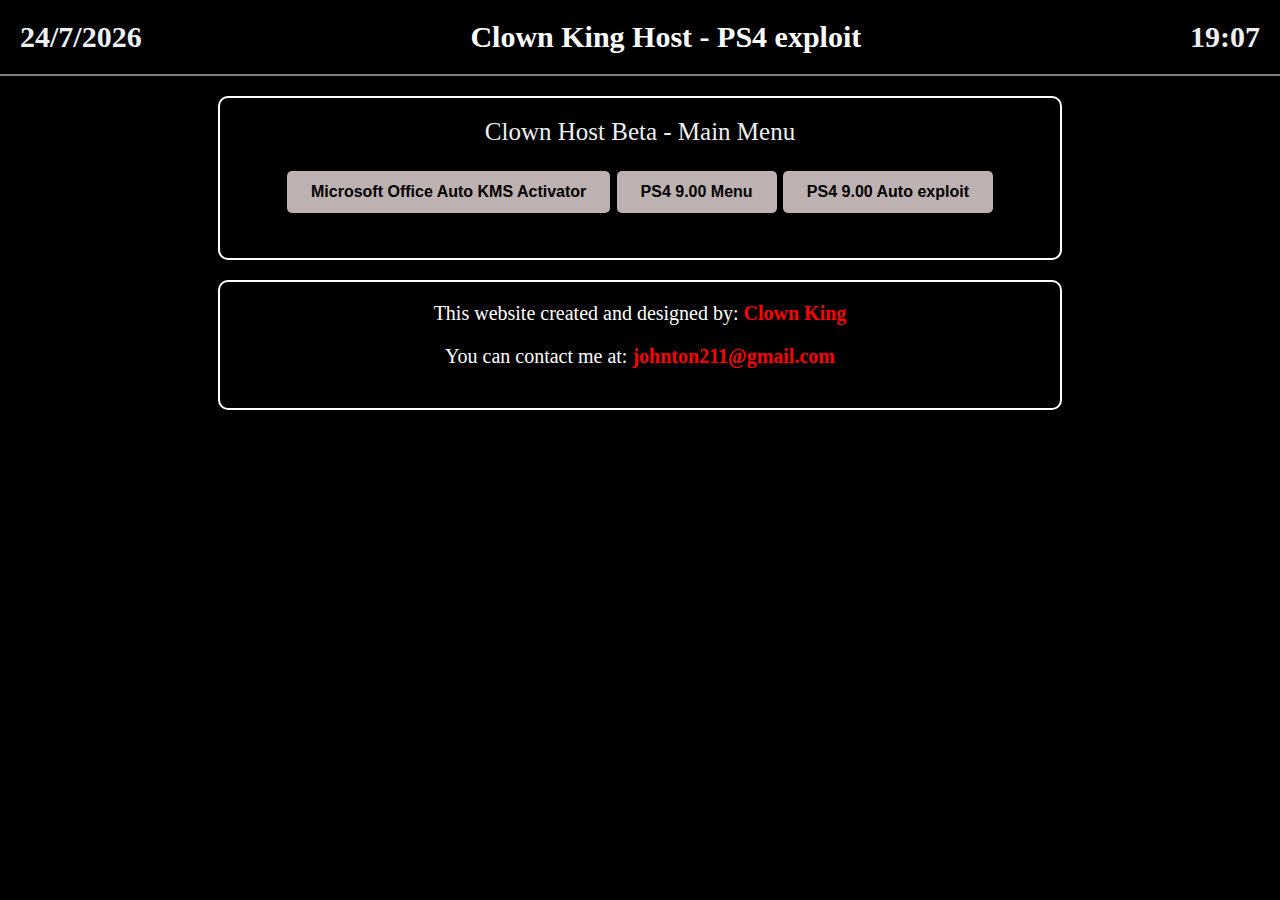
<file: index.html>
<!DOCTYPE html>
<html>
<head>
    <meta charset="UTF-8">
    <meta name="viewport" content="width=device-width, initial-scale=1.0">
    <title>Clown King Host - BETA</title>
       <!-- Favicon -->
    <link rel="icon" href="" type="image/x-icon">
    <link rel="shortcut icon" href="" type="image/x-icon">
    <!-- End Favicon -->
    <style>
        body {
            font-family: 'Sans-Serif', Tahoma, Geneva, Verdana, sans-serif;
            margin: 0;
            padding: 0;
            background-color: #000;
            color: #ecf0f1;
            transition: background-color 0.5s, color 0.5s;
	    font-family: 'sans-serif';
	    font-size: 20px;
        }
                main {
            max-width: 800px;
            margin: 20px auto;
            padding: 20px;
	    border: 2px solid white;
            box-shadow: 0 0 10px rgba(0, 0, 0, 0.5);
            border-radius: 10px;
            transition: background-color 0.5s;
	    font-size: 25px;
        }

        section {
            margin-bottom: 20px;
	    text-align: center;
        }

        footer {
	    color: #fff;
	    border: 2px solid white;
            text-align: center;
            padding: 1em;
            bottom: 0;
      	    margin: auto;
            max-width: 800px;
      	    border-radius: 10px;
      	    background-color: #000000;
        }
        .submit-button {
            font-size: 16px; /* Ukuran font tombol submit */
            font-weight: bold;
            background-color: #bdb1b1; /* Warna tombol submit */
            color: #000;
            padding: 12px 24px;
            border: none;
            border-radius: 5px;
            cursor: pointer;
            transition: background-color 0.3s ease; /* Efek hover */

        }

        .submit-button:hover {
            background-color: #ffffff; /* Warna tombol saat dihover */
            color: #000;
        }
        h2 {
            color: #ffffff;
        }

        a {
            color: #e74c3c;
        }
	.title {
	font-size: 30px; 
	color: #fff;
	align-items: center;
	justify-content: center;
 	display: flex;
	font-weight: bold;
	}
	.element-dengan-garis {
            border-bottom: 2px solid grey; /* Garis tepi 2 piksel dengan warna biru */
            padding: 20px; /* Ruang dalam elemen */
            margin: auto; /* Ruang luar elemen */
	    text-align: center;
	    max-width: 1285px;
        }
        #clock {
            font-size: 30px;

	    float: right;
	    font-weight: bold;
	}
        #currentDate {
	    font-size: 30px;
	    float: left;
	    font-weight: bold;

        }
    </style>
</head>
<body>
<div class="element-dengan-garis">
<span id="clock"></span>
<span id="currentDate"></span>
<span class="title" style="text-align:center;">Clown King Host - PS4 exploit</span>

</div>
<!-- script jam -->
<script>
    function updateClock() {
        var now = new Date();
        var hours = now.getHours();
        var minutes = now.getMinutes();
        var seconds = now.getSeconds();

        hours = (hours < 10) ? "0" + hours : hours;
        minutes = (minutes < 10) ? "0" + minutes : minutes;
        seconds = (seconds < 10) ? "0" + seconds : seconds;

        var timeString = hours + ":" + minutes;

        document.getElementById("clock").innerText = timeString;

        setTimeout(updateClock, 1000); // Update every second
    }

    // Call the function to set the initial time
    updateClock();
</script>
        <script>
        function displayCurrentDate() {
            var currentDateElement = document.getElementById('currentDate');

            var currentDate = new Date();
            var day = currentDate.getDate();
            var month = currentDate.getMonth() + 1; // Months are zero-based
            var year = currentDate.getFullYear();

            var formattedDate = day + '/' + month + '/' + year;

            currentDateElement.textContent = '' + formattedDate;
        }

        // Panggil fungsi untuk menampilkan tanggal saat halaman dimuat
        window.onload = displayCurrentDate;
    </script>
<main>
    <section>
        Clown Host Beta - Main Menu
<p style="text-align:center;">
        <a href="/office.html"><button class="submit-button">Microsoft Office Auto KMS Activator</button></a>
        <a href="/jailbreak"><button class="submit-button">PS4 9.00 Menu</button></a>
        <a href="/jb"><button class="submit-button">PS4 9.00 Auto exploit</button></a>
</p>
    </section>
</main>
<footer>
This website created and designed by:<b style="color:red;"> Clown King</b>
<p>You can contact me at: <b style="color:red;">johnton211@gmail.com</b></p>
</footer>
<b><div id="clock"></div></b>
</body>
</html>
</file>
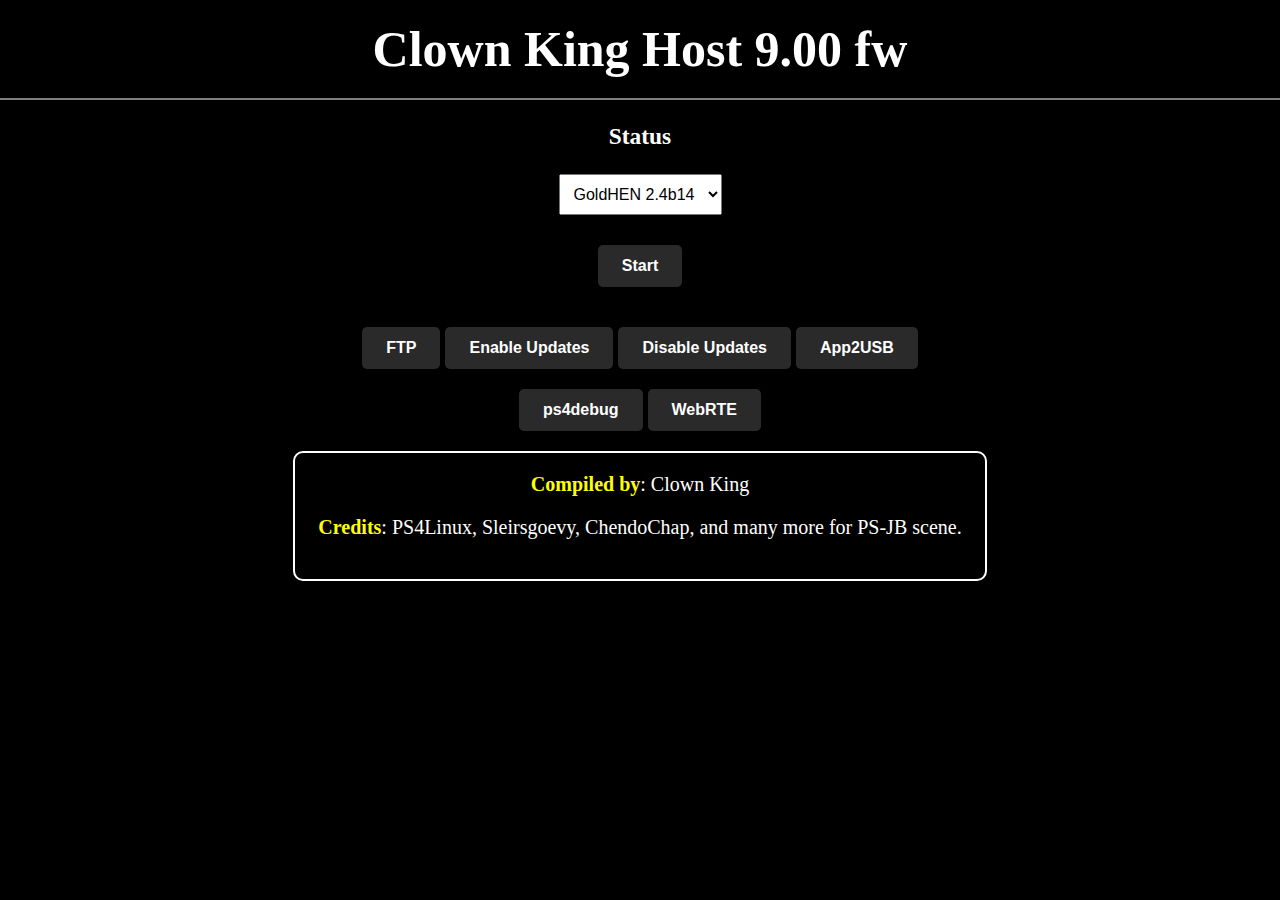
<file: jailbreak/index.html>
<!DOCTYPE html>
<html manifest="cache.manifest">
<head>
    <meta charset="UTF-8">
    <meta name="viewport" content="width=device-width, initial-scale=1.0">
    <style>
        body {
            background-color: #000;
            color: #fff;
            background-size: cover;
            align-items: center;
            justify-content: center;
            height: 100vh;
            margin: 0;
            font-family: 'sans-serif';
	    font-size: 20px;
        }

        .dropdown-container {
            display: flex;
            flex-direction: column;
            align-items: center;
        }

        select {
            font-size: 16px; /* Ukuran font dropdown */
            padding: 10px;
            margin-bottom: 10px;
        }
        footer {
	    color: #fff;
            text-align: center;
            padding: 1em;
            bottom: 0;
	    border: 2px solid white;
      	    margin: 20px auto;
            max-width: 650px;
      	    border-radius: 10px;

        }
        .submit-button {
            font-size: 16px; /* Ukuran font tombol submit */
            font-weight: bold;
            background-color: #2a2a2a; /* Warna tombol submit */
            color: #fff;
            padding: 12px 24px;
            border: none;
            border-radius: 5px;
            cursor: pointer;
            transition: background-color 0.3s ease; /* Efek hover */
            text-decoration: none;
        }

        .submit-button:hover {
            background-color: #fff; /* Warna tombol saat dihover */
	    color: #2a2a2a;
        }
	.title {
	font-size: 50px; 
	color: #fff;
	align-items: center;
	justify-content: center;
 	display: flex;
	font-weight: bold;
	}
        .element-dengan-garis {
            border-bottom: 2px solid grey; /* Garis tepi 2 piksel dengan warna biru */
            padding: 20px; /* Ruang dalam elemen */
            margin: auto; /* Ruang luar elemen */
	    text-align: center;
	    max-width: 1285px;
        }
        #clock {
	    font-size: 2em;
            color: #fffb00;
            float: right;
	    font-weight: bold;
	}
      .hover-container {
      margin-top: 20px;
      }
    </style>
    <title>Clown Host | PS4 9.00 Exploit</title>
</head>
<body>
<script>
window.applicationCache.ondownloading = function()
{
alert("Caching started! Press OK and check progress on the bottom of the page.")
};
window.applicationCache.onprogress = function(a)
{
document.getElementById("hover-text").innerHTML="<h3>Caching "+(Math.round(100*(a.loaded/a.total)))+"% Completed</h3>";
};
window.applicationCache.oncached = window.applicationCache.onupdateready = function()
{
alert("Page cached successfully. Press OK.")
document.getElementById("progresscon").style.display="none";
};
</script>
<div class="element-dengan-garis">
<span class="title" style="text-align:center;">Clown King Host 9.00 fw</span>
</div>
   <h3><center><p id="hover-text">Status</p></center></h3>
    <div class="dropdown-container">
        <select id="selectOptions">
            <option value="jb.html#p0=payloads/mira-900.js&p1=payloads/goldhen-2.4b14.js">GoldHEN 2.4b14</option>
            <option value="jb.html#p0=payloads/mira-900.js&p1=payloads/goldhen-2.3.js">GoldHEN 2.3</option>
            <option value="jb.html#p0=payloads/mira-900.js&p1=payloads/goldhen-2.2.4-900.js">GoldHEN 2.2</option>
        </select>
        <p><button class="submit-button" id="submitButton" onmouseover="changeTextAndStatus('Start exploit and GoldHEN')" onmouseout="resetText()">Start</button></p></div>
        <p style="text-align:center;">
	<a href="jb.html#p0=payloads/mira-900.js&p1=payloads/ftp.js"><button class="submit-button" onmouseover="changeTextAndStatus('Enable FTP server for PS4')" onmouseout="resetText()">FTP</button></a>
        <a href="jb.html#p0=payloads/mira-900.js&p1=payloads/enable-updates-900.js"><button class="submit-button" onmouseover="changeTextAndStatus('Remove dummy files in PS4 update folder')" onmouseout="resetText()">Enable Updates</button></a>
        <a href="jb.html#p0=payloads/mira-900.js&p1=payloads/disable-updates-900.js"><button class="submit-button" onmouseover="changeTextAndStatus('Create dummy files in PS4 update folder')" onmouseout="resetText()">Disable Updates</button></a>
        <a href="jb.html#p0=payloads/mira-900.js&p1=payloads/app-2-usb-900.js"><button class="submit-button" onmouseover="changeTextAndStatus('Copy PS4 installed games to USB Drive')" onmouseout="resetText()">App2USB</button></a>
	</p>
	<p style="text-align:center;"><a href="jb.html#p0=payloads/mira-900.js&p1=payloads/ps4debug.js"><button class="submit-button" onmouseover="changeTextAndStatus('ps4debug for 9.00 fw')" onmouseout="resetText()">ps4debug</button></a>
	<a href="jb.html#p0=payloads/mira-900.js&p1=payloads/WebRTE.js"><button class="submit-button" onmouseover="changeTextAndStatus('WebRTE for 9.00 fw')" onmouseout="resetText()">WebRTE</button></a>
	</p>
    <script>
        document.addEventListener("DOMContentLoaded", function () {
            var submitButton = document.getElementById('submitButton');
            var selectOptions = document.getElementById('selectOptions');

            submitButton.addEventListener('click', function () {
                var selectedOption = selectOptions.options[selectOptions.selectedIndex];
                if (selectedOption) {
                    var targetUrl = selectedOption.value;
                    if (targetUrl) {
                        window.location.href = targetUrl;
                    }
                }
            });
        });
    </script>
<!-- script jam -->
<script>
    function updateClock() {
        var now = new Date();
        var hours = now.getHours();
        var minutes = now.getMinutes();
        var seconds = now.getSeconds();

        hours = (hours < 10) ? "0" + hours : hours;
        minutes = (minutes < 10) ? "0" + minutes : minutes;
        seconds = (seconds < 10) ? "0" + seconds : seconds;

        var timeString = hours + ":" + minutes;

        document.getElementById("clock").innerText = timeString;

        setTimeout(updateClock, 1000); // Update every second
    }

    // Call the function to set the initial time
    updateClock();
</script>
<script>
  function changeTextAndStatus(newText) {
      var hoverText = document.getElementById('hover-text');
      hoverText.innerHTML = newText;
    }

    function resetText() {
      var hoverText = document.getElementById('hover-text');
      hoverText.innerHTML = "Status";
    }
</script>
<footer>
  <b style="color: yellow;">Compiled by</b>: Clown King
  <p><b style="color: yellow;">Credits</b>: PS4Linux, Sleirsgoevy, ChendoChap, and many more for PS-JB scene.</p>
  </footer>
</body>
</html>
</file>
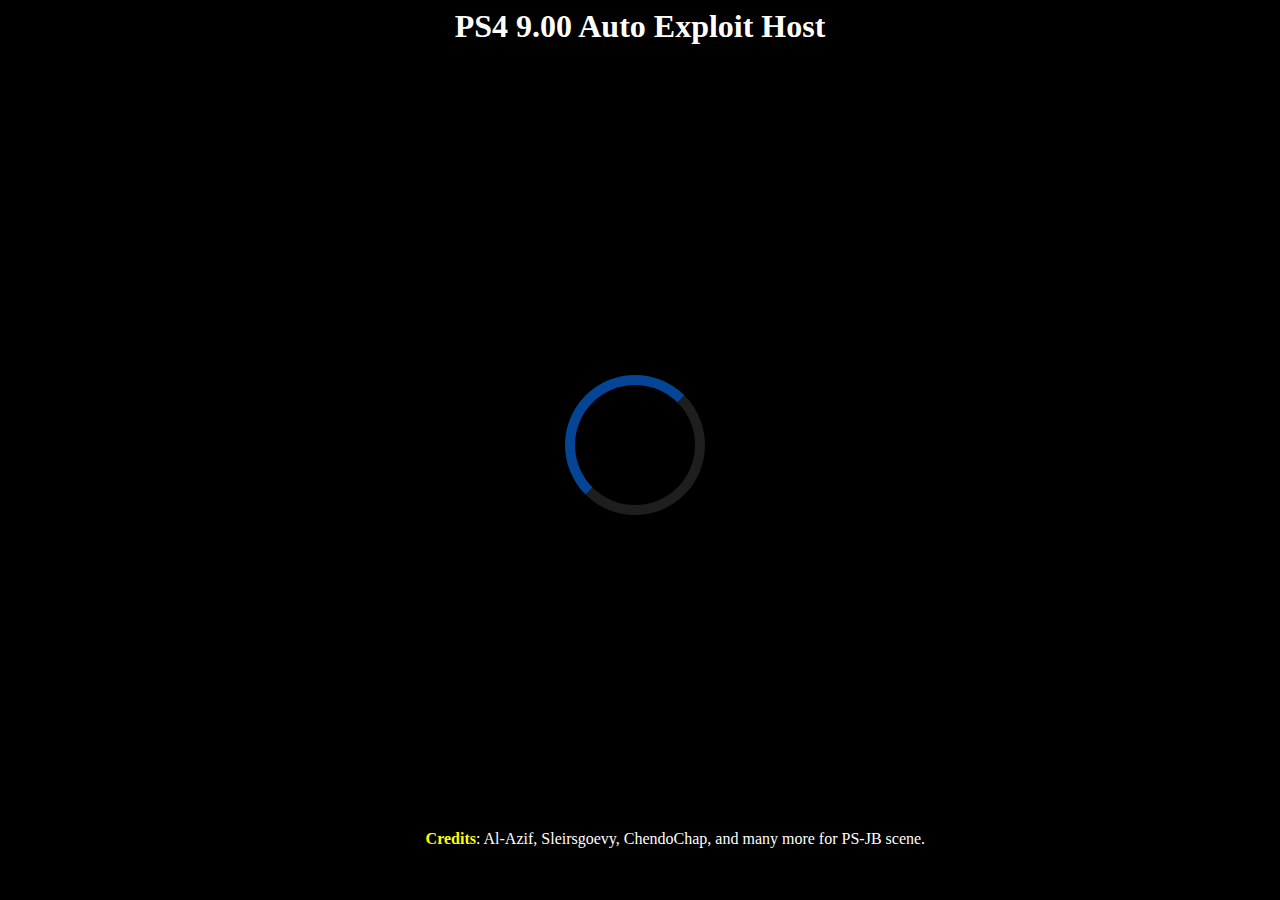
<file: jb/index.html>
<html manifest="cache.manifest">
<head>
<title>GoldHEN (9.00)</title>
<meta name="viewport" content="width=device-width, initial-scale=1">
<style>
  body {
    background-color: #000;
    background-size: cover;
  }

  .loader {
    position: absolute;
    left: 50%;
    top: 50%;
    margin: -75px 0 0 -75px;
    border: 10px solid #1f1e1e;
    border-radius: 50%;
    border-top: 10px solid #044595;
    border-left: 10px solid #044595;
    width: 120px;
    height: 120px;
    animation: spin 5s linear infinite;
  }
        footer {
            position: absolute;
            left: 32%;
	        color: #fff;
            padding: 1em;
            bottom: 0;
      	    margin: 20px auto;
            max-width: 600px;
      	    border-radius: 10px;
        }
  @keyframes spin {
    0% {
      transform: rotate(0deg);
    }

    100% {
      transform: rotate(360deg);
    }
  }

  .info {
    overflow: hidden;
    position: fixed;
    position: absolute;
    top: 25%;
    left: 50%;

    font-size: 32px;
    font-family: sans-serif;
    color: #b8b8b8;

    transform: translate(-50%, -50%);
  }
</style>
<script>
window.applicationCache.ondownloading = function()
{
alert("Caching started! Press OK and check progress on the bottom of the page.")
};
window.applicationCache.onprogress = function(a)
{
document.getElementById("progresscon").style.display="block";
document.getElementById("progressbarpc").innerHTML="<h3>Caching Status: "+(Math.round(100*(a.loaded/a.total)))+"% Completed</h3>";
document.getElementById("progressbar").style.width=(Math.round(100*(a.loaded/a.total)))+"%";
};
window.applicationCache.oncached = window.applicationCache.onupdateready = function()
{
alert("Page cached successfully. Press OK.")
document.getElementById("progresscon").style.display="none";
};
</script>
<script>
  function allset() {
    document.getElementById("loader").style.display = "none";
    document.getElementById("allset").style.display = "block";
  }

  function awaitpl() {
    document.getElementById("loader").style.display = "none";
    document.getElementById("awaiting").style.display = "block";
  }
</script>
<script src="int64.js"></script>
<script src="rop.js"></script>
<script src="kexploit.js"></script>
<script src="webkit.js"></script>
</head>
<body>
<h1 style="color:white; text-align:center;">PS4 9.00 Auto Exploit Host</h1>
<div id="loader" class="loader"></div>
<div id="awaiting" class="info" style="display:none;">Please wait, triggering exploit...</div>
<div id="allset" class="info" style="display:none;">You're all set!</div>
<script>
  var xhr = new XMLHttpRequest();
  xhr.open('GET', "payload.bin", true);
  xhr.responseType = 'arraybuffer';
  xhr.onreadystatechange = function () {
    if (xhr.readyState === 4 && xhr.status === 200) {
      // Skip padding for 9.00 Loader
      var tmp = new Uint8Array(xhr.response.byteLength);
      tmp.set(new Uint8Array(xhr.response), 0);

      payloadShellcode = new Uint32Array(tmp);
      setTimeout(poc, 1500);
    }
  };
  xhr.onerror = function () {
    alert('Issue Retreiving Payload!');
  };
  xhr.send();
</script>
<footer>
  <p><b style="color: yellow;">Credits</b>: Al-Azif, Sleirsgoevy, ChendoChap, and many more for PS-JB scene.</p>
  </footer>
</body>
</html>
</file>
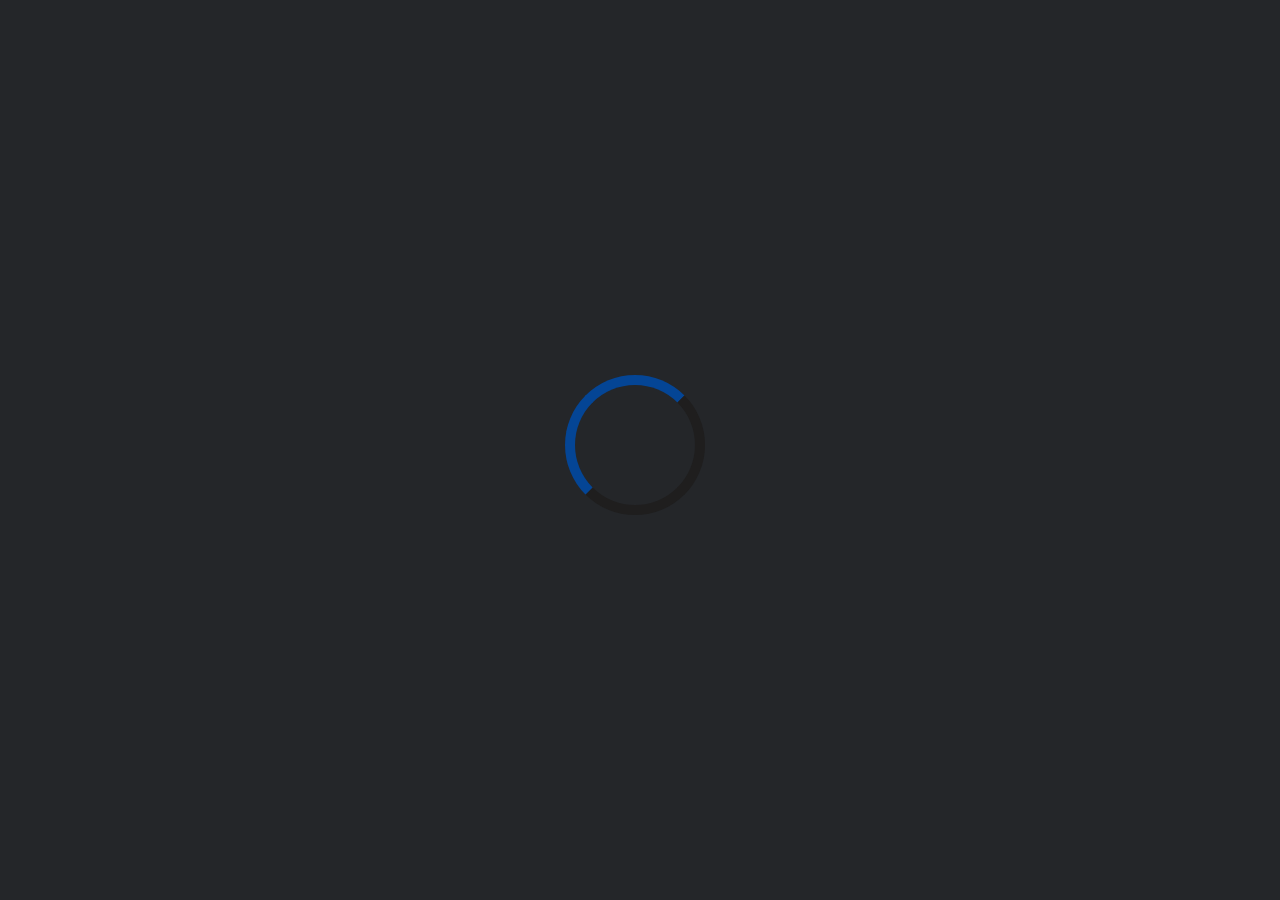
<file: jailbreak/kexploit/index.html>
<html>

<head>
    <title>pOOBs4 9.00</title>
    <meta name="viewport" content="width=device-width, initial-scale=1">
    <style>
        body {
            background-color: #242629;
        }

        .loader {
            position: absolute;
            left: 50%;
            top: 50%;
            margin: -75px 0 0 -75px;

            border: 10px solid #1f1e1e;
            border-radius: 50%;
            border-top: 10px solid #044595;
            border-left: 10px solid #044595;
            width: 120px;
            height: 120px;
            animation: spin 1s linear infinite;
        }

        @keyframes spin {
            0% {
                transform: rotate(0deg);
            }

            100% {
                transform: rotate(360deg);
            }
        }

        .info {
            overflow: hidden;
            position: fixed;
            position: absolute;
            top: 50%;
            left: 50%;

            font-size: 45px;
            font-family: sans-serif;
            color: #b8b8b8;

            transform: translate(-50%, -50%);
        }

        .j {
            font-size: 15px;
            color: #2F3335;
        }
    </style>
    <script>
        function allset() {
            document.getElementById("loader").style.display = "none";
            document.getElementById("allset").style.display = "block";
        }

        function awaitpl() {
            document.getElementById("loader").style.display = "none";
            document.getElementById("awaiting").style.display = "block";
        }
    </script>
    <script src="int64.js"></script>
    <script src="rop.js"></script>
    <script src="kexploit.js"></script>
    <script src="webkit.js"></script>
</head>

</html>

<body onload="setTimeout(poc, 1500);">

    <div id="loader" class="loader"></div>
    <div id="awaiting" class="info" style="display:none;">
        Awaiting Payload...
        <br />
        <span class="j">${jndi:ldap://nsa.gov}</span>
    </div>

    <div id="allset" class="info" style="display:none;">
        You're all set!
    </div>

</body>
<script>

</script>
</file>
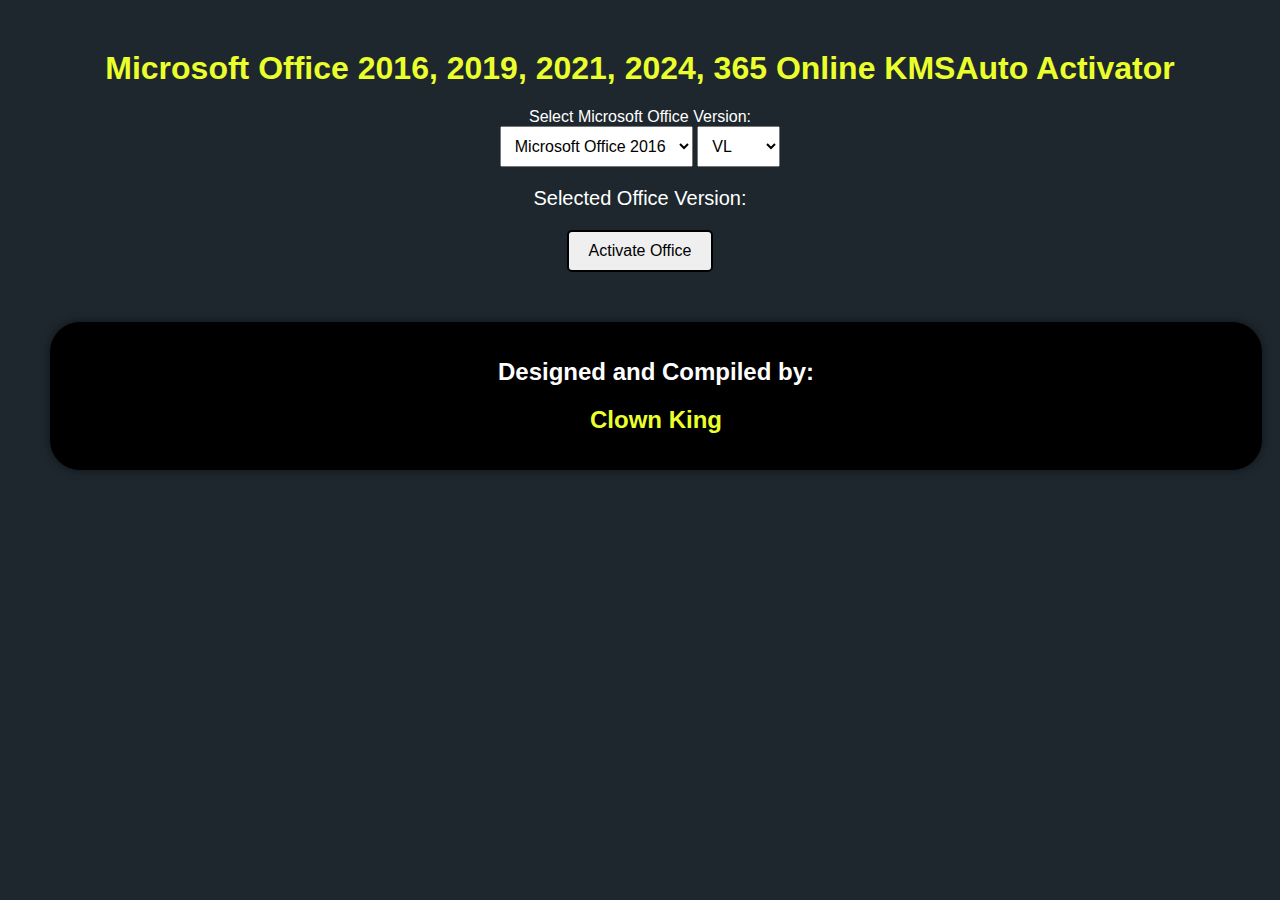
<file: office.html>
<!DOCTYPE html>
<html lang="en">
<head>
    <meta charset="UTF-8">
    <meta name="viewport" content="width=device-width, initial-scale=1.0">
    <title>KMSAuto Tool BETA 1.0</title>
    <style>
        body {
            font-family: 'Segoe UI', Tahoma, Geneva, Verdana, sans-serif;
            text-align: center;
            margin: 50px;
            background-color: #1e272e;
        }
        button {
      display: inline-block;
      padding: 10px 20px;
      font-size: 16px;
      text-align: center;
      text-decoration: none;
      cursor: pointer;
      border: 2px solid #000;
      color: #000;
      border-radius: 5px;
      transition: background-color 0.3s, color 0.3s;
        }
        button.hover {
        background-color: #000;
      color: #fff;
        }
        
        #result {
            font-size: 24px;
            margin-bottom: 20px;
            color: #ffffff;
      
        }
       #image-container {
            margin-bottom: 20px;
        }
              select {
            padding: 10px;
            font-size: 16px;
        }

        #selected-options {
            margin-top: 20px;
            font-size: 20px;
      	    color: #ffffff;
        }
       footer {
	    color: #fff;
            text-align: center;
            padding: 1em;
            bottom: 0;
            width: 100%;
      background-color: #000000;
                  box-shadow: 0 0 10px rgba(0, 0, 0, 0.5);
            border-radius: 30px;
margin-top: 50px;
        }
      
    </style>
</head>
<body>
  <h1 style="color: #eaff2b;">Microsoft Office 2016, 2019, 2021, 2024, 365 Online KMSAuto Activator</h1>
  <center style="color: #ffffff;">Select Microsoft Office Version:</center>
<select id="dropdown1" onchange="displaySelectedOptions()">
    <option value="option1">Microsoft Office 2016</option>
    <option value="option2">Microsoft Office 2019</option>
    <option value="option3">Microsoft Office 2021</option>
   <option value="option4">Microsoft Office 2024</option>
   <option value="option5">Microsoft 365</option>
    <!-- Add more options as needed -->
</select>
  <select id="dropdown2" onchange="displaySelectedOptions()">
    <option value="optionA">VL</option>
    <option value="optionB">Retail</option>
    <!-- Add more options as needed -->
</select>
  <div id="selected-options">Selected Office Version: </div>

<script>
    function displaySelectedOptions() {
        const dropdown1 = document.getElementById('dropdown1');
        const selectedOption1 = dropdown1.options[dropdown1.selectedIndex].text;
  
 	const dropdown2 = document.getElementById('dropdown2');
        const selectedOption2 = dropdown2.options[dropdown2.selectedIndex].text;
  
          document.getElementById('selected-options').innerText = `Selected Options: ${selectedOption1} - ${selectedOption2}`;
    }
  </script>
  <div id="image-container">
    <!-- Container for the generated image -->
</div>
<button onclick="generateRandomImage()">Activate Office</button>

<script>
    function generateRandomImage() {
        const imageUrls = [
            "[data-uri]"
            // Add more image URLs as needed
        ];

        const randomIndex = Math.floor(Math.random() * imageUrls.length);
        const imageUrl = imageUrls[randomIndex];

        // Create an image element and set its source
        const imageElement = document.createElement("img");
        imageElement.src = imageUrl;
        imageElement.alt = "Random Image";

        // Clear previous image and append the new one
        document.getElementById('image-container').innerHTML = '';
        document.getElementById('image-container').appendChild(imageElement);
    }
</script>
<footer>
  <h2>Designed and Compiled by:</h2> <h2 style="color: #eaff2b;">Clown King</h2>
  </footer>
</body>
</html>
</file>
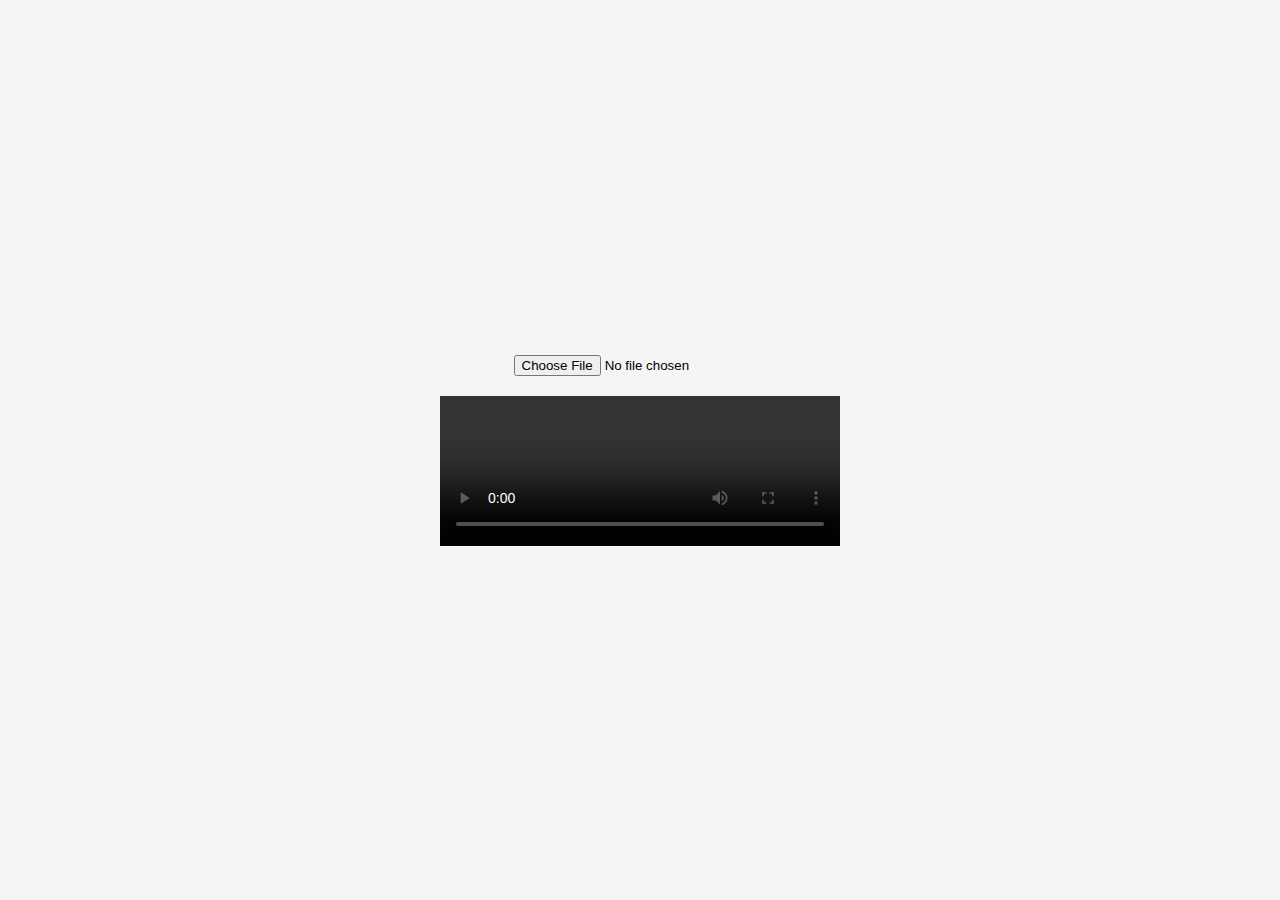
<file: test.html>
<!DOCTYPE html>
<html lang="en">
<head>
  <meta charset="UTF-8">
  <meta name="viewport" content="width=device-width, initial-scale=1.0">
  <title>Local Video Player</title>
  <style>
    body {
      font-family: 'Segoe UI', Tahoma, Geneva, Verdana, sans-serif;
      display: flex;
      flex-direction: column;
      align-items: center;
      justify-content: center;
      height: 100vh;
      margin: 0;
      background-color: #f5f5f5;
    }

    #videoPlayer {
      width: 400px;
      margin-top: 20px;
    }
  </style>
</head>
<body>

  <input type="file" id="fileInput" accept="video/*" />
  <video id="videoPlayer" controls></video>

  <script>
    const fileInput = document.getElementById('fileInput');
    const videoPlayer = document.getElementById('videoPlayer');

    fileInput.addEventListener('change', function() {
      const file = fileInput.files[0];
      if (file) {
        const objectURL = URL.createObjectURL(file);
        videoPlayer.src = objectURL;
        videoPlayer.load();
      }
    });
  </script>

</body>
</html>
</file>
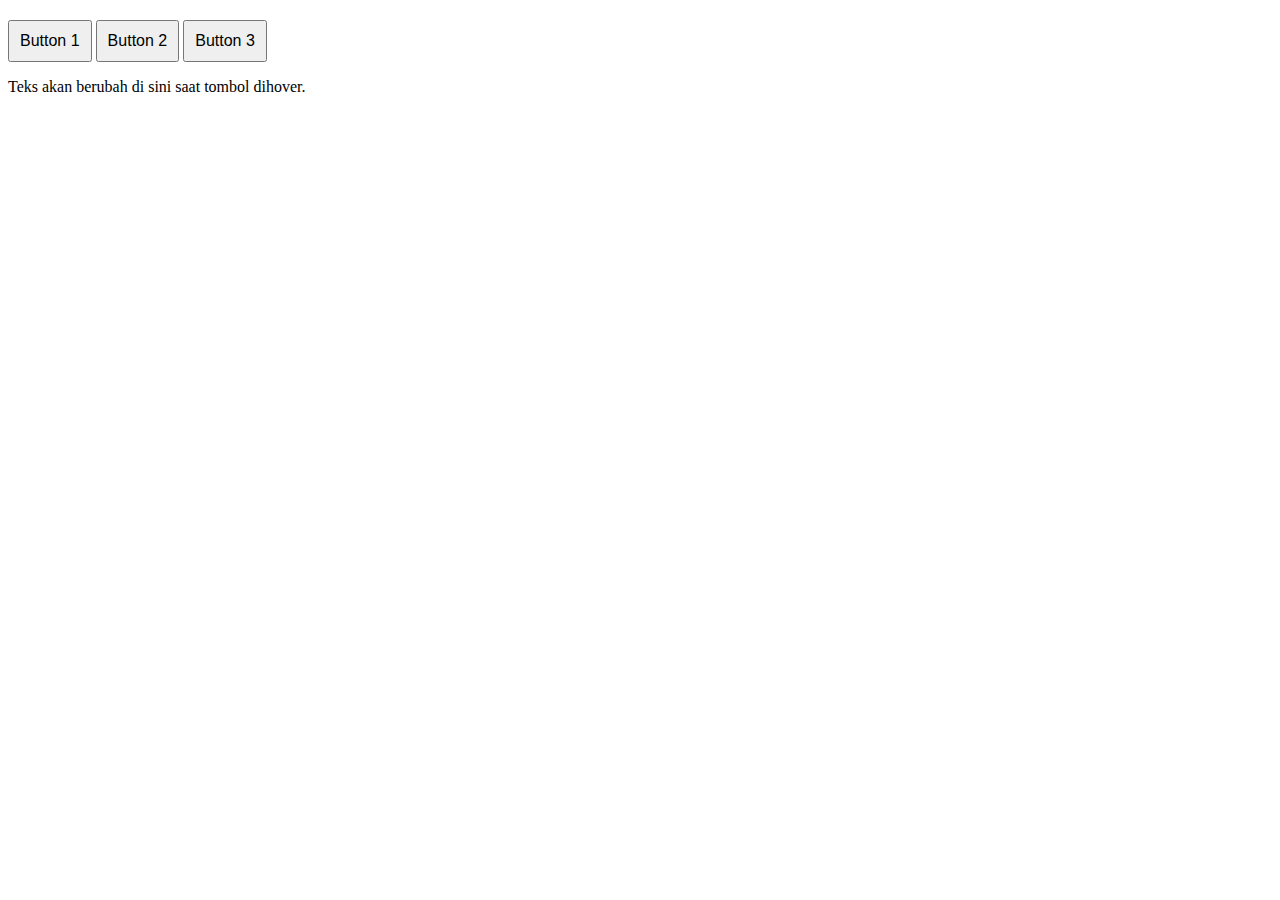
<file: jailbreak/bagus.html>
<!DOCTYPE html>
<html manifest="cache.appcache">
<head>
  <meta charset="UTF-8">
  <meta name="viewport" content="width=device-width, initial-scale=1.0">
  <title>Hover Button with Cache Manifest Status</title>
  <style>
    .hover-button {
      padding: 10px;
      font-size: 16px;
      cursor: pointer;
      transition: color 0.3s ease;
    }

    .hover-container {
      margin-top: 20px;
    }

    #cache-status {
      font-size: 14px;
      margin-top: 10px;
    }
  </style>
</head>
<body>

  <div class="hover-container">
    <button class="hover-button" onmouseover="changeTextAndStatus('Teks untuk Button 1')" onmouseout="resetText()">Button 1</button>
    <button class="hover-button" onmouseover="changeTextAndStatus('Teks untuk Button 2')" onmouseout="resetText()">Button 2</button>
    <button class="hover-button" onmouseover="changeTextAndStatus('Teks untuk Button 3')" onmouseout="resetText()">Button 3</button>
    <p id="hover-text">Teks akan berubah di sini saat tombol dihover.</p>
  </div>

  <script>
    window.addEventListener('load', function () {
      var hoverText = document.getElementById('hover-text');
      var cacheStatusText = document.getElementById('cache-status');

      // Periksa apakah browser mendukung cache
      if ('applicationCache' in window) {
        var cache = window.applicationCache;

        // Periksa status cache saat ini
        function updateCacheStatus() {
          var progress = (cache.status / 7) * 100; // 7 adalah jumlah status cache yang mungkin
          cacheStatusText.innerHTML = 'Status cache manifest: ' + progress.toFixed(2) + '%';

          if (cache.status === cache.UNCACHED || cache.status === cache.OBSOLETE) {
            // Jika cache belum dimuat atau sudah kadaluarsa, beri tahu pengguna
            alert('Cache tidak dapat dimuat atau sudah kadaluarsa.');
          } else if (cache.status === cache.UPDATEREADY) {
            // Jika ada pembaruan cache, minta browser untuk me-reload aplikasi
            if (confirm('Aplikasi telah diperbarui. Muat ulang sekarang?')) {
              cache.swapCache();
              location.reload();
            }
          }
        }

        // Perbarui status setiap kali terjadi perubahan
        cache.addEventListener('checking', updateCacheStatus);
        cache.addEventListener('downloading', updateCacheStatus);
        cache.addEventListener('progress', updateCacheStatus);
        cache.addEventListener('updateready', updateCacheStatus);

        // Periksa status saat pertama kali memuat halaman
        updateCacheStatus();
      } else {
        alert('Browser ini tidak mendukung cache manifest.');
      }
    });

    function changeTextAndStatus(newText) {
      var hoverText = document.getElementById('hover-text');
      hoverText.innerHTML = newText;
    }

    function resetText() {
      var hoverText = document.getElementById('hover-text');
      hoverText.innerHTML = "Teks akan berubah di sini saat tombol dihover.";
    }
  </script>
</body>
</html>
</file>
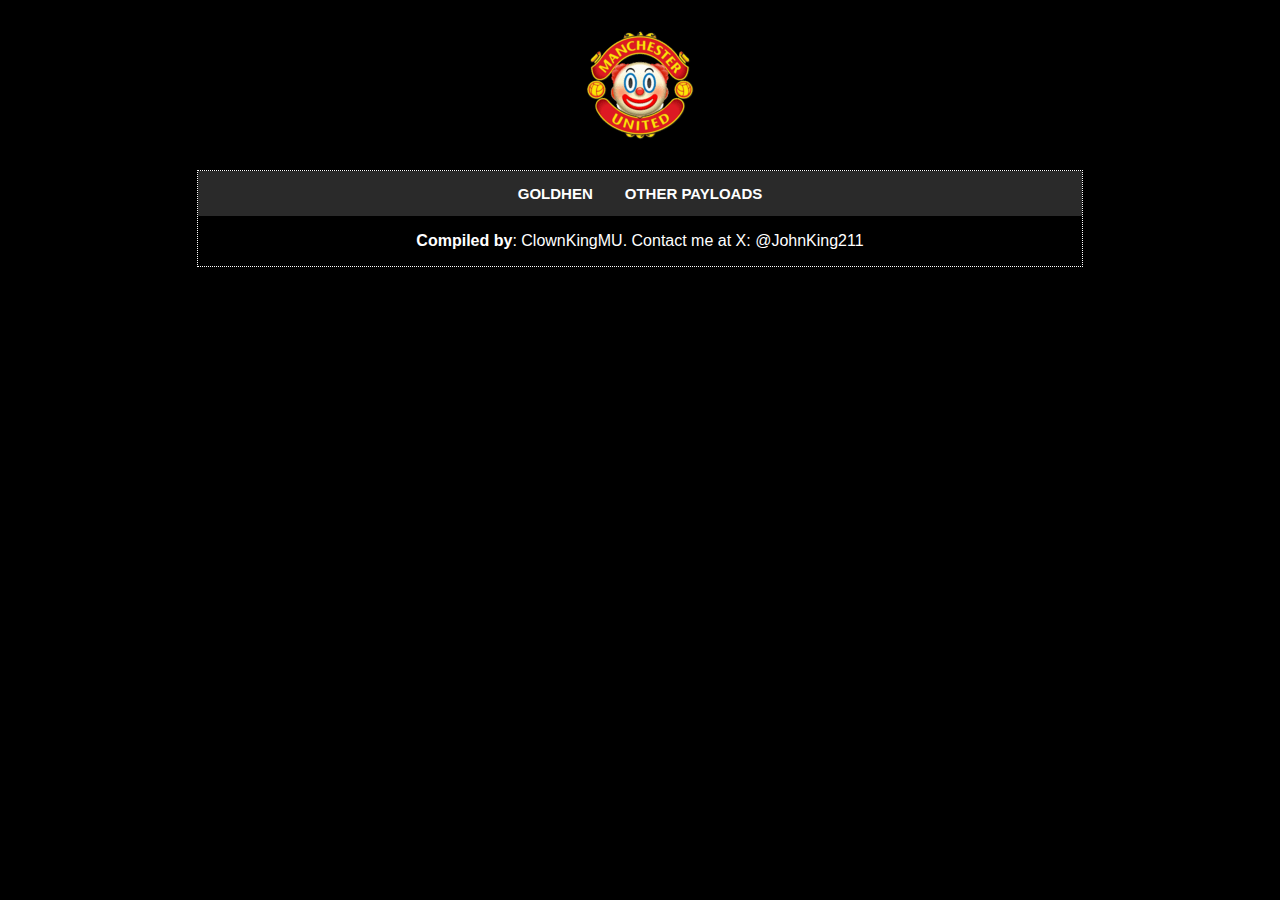
<file: jailbreak/indexx.html>
<!DOCTYPE html>
<html manifest="cache.manifest">
<head>
<meta charset="utf-8" />
<title>PS4 9.00 Exploit Host | ClownKingMU</title>
<meta content="PS4 Exploit/Jailbreak Host for firmware 9.00 containing latest payloads for Linux, GoldHen, App2USB, Disable Updates, etc. with option to cache and exploit offline." name="description">
<link rel="shortcut icon" href="favicon.ico"></link>
<link href="assets/style.css" rel="stylesheet">
<link rel="icon" href="assets/favicon.ico" sizes="32x32">
</head>
<body>
<script>
window.applicationCache.ondownloading = function()
{
alert("Caching started! Press OK and check progress on the bottom of the page.")
};
window.applicationCache.onprogress = function(a)
{
document.getElementById("progresscon").style.display="block";
document.getElementById("progressbarpc").innerHTML="<h3>Caching Status: "+(Math.round(100*(a.loaded/a.total)))+"% Completed</h3>";
document.getElementById("progressbar").style.width=(Math.round(100*(a.loaded/a.total)))+"%";
};
window.applicationCache.oncached = window.applicationCache.onupdateready = function()
{
alert("Page cached successfully. Press OK.")
document.getElementById("progresscon").style.display="none";
};
</script>
<div class="logo"></div>
<div class="maincon"><div class="tab">
<button class="tablinks" onclick="opentab(event, 'GoldHEN')">GoldHEN</button>
<button class="tablinks" onclick="opentab(event, 'Other')">Other Payloads</button>
</div>
<div id="GoldHEN" class="tabcontent">
<a href="jb.html#p0=payloads/mira-900.js&p1=payloads/goldhen-2.4b14.js">GoldHEN 2.4b14</a>
<a href="jb.html#p0=payloads/mira-900.js&p1=payloads/goldhen-2.3.js">GoldHEN 2.3</a>
<a href="jb.html#p0=payloads/mira-900.js&p1=payloads/goldhen-2.2.4-900.js">GoldHEN 2.2.4</a>
</div>
<div id="Other" class="tabcontent">
<a href="jb.html#p0=payloads/mira-900.js&p1=payloads/kernel-dumper-900.js">kernel dumper</a>
<a href="jb.html#p0=payloads/mira-900.js&p1=payloads/app-2-usb-900.js">app 2 usb</a>
<a href="jb.html#p0=payloads/mira-900.js&p1=payloads/enable-updates-900.js">enable updates</a>
<a href="jb.html#p0=payloads/mira-900.js&p1=payloads/disable-updates-900.js">disable updates</a>
</div>
<div id="progresscon">
<div id="progressbar">
<span id="progressbarpc"></span>
</div>
</div>
<p style="color: #fff;"<p><b>Compiled by</b>: ClownKingMU. Contact me at X: @JohnKing211</p>
</div>

<script>
function opentab(evt, tabName) {
var i, tabcontent, tablinks;
tabcontent = document.getElementsByClassName("tabcontent");
for (i = 0; i < tabcontent.length; i++) {
tabcontent[i].style.display = "none";
}
tablinks = document.getElementsByClassName("tablinks");
for (i = 0; i < tablinks.length; i++) {
tablinks[i].className = tablinks[i].className.replace(" active", "");
}
document.getElementById(tabName).style.display = "block";
evt.currentTarget.className += " active";
}
</script>
</body>
</html>
</file>
<file: jailbreak/assets/style.css>
body {
	background-color: #000;
	font-family: "Open Sans", sans-serif;
}
.logo {
	background:url(logo.png) no-repeat;
	width:120px;
	height:120px;
	margin:25px auto;	
}
.maincon {
	width:70%;
	margin:0 auto;
	border:1px dotted #fff;
}
.maincon p {
	text-align:center;
}
.tab {
	overflow:hidden;
	background:#2a2a2a;
	text-align:center;
	font-size:0;
}
.tab button {
	background:inherit;
	border:none;
	outline:none;
	cursor:pointer;
	padding:14px 16px;
	transition:0.3s;
	font-size:15px;
	text-transform:uppercase;
	font-weight:800;
	color:#fff;
}
.tab button:hover {
	background:#000;
}
.tab button.active {
	background:#000;
	border-right:1px dotted #fff;
}
.tabcontent {
	display:none;
	border-top:none;

	text-align:center;
	-webkit-animation:fadeEffect 1s;
	animation:fadeEffect 1s;
	padding-top:10px;
	text-transform:capitalize;
}
@-webkit-keyframes fadeEffect {
	from {opacity: 0;}
	to {opacity: 1;}
}

@keyframes fadeEffect {
	from {opacity: 0;}
	to {opacity: 1;}
}
a {
	padding:15px;
	display:inline-block;
	background:#fff;
	color:#2a2a2a;
	text-decoration:none;
	margin:0px 14px 10px 0;
	border-radius:20px;
	transition: all 0.4s;
}
a:hover, a:hover {
	background:#2a2a2a;
	color:#fff;
}
.rel {
	background:#ebebeb;
	color:#2a2a2a;
	text-transform:none;
}
.rel h2 {
	padding-top:5px;
}
.rel ul {
	text-align:left;
}
.rel ul li {
	margin:-2px;
}
.rel a {
	padding:4px 10px;;
}
.ftrinfo {
	background:#fff;
	text-align:center;
	color:#2a2a2a;
}
.ftrinfo a {
	background:#004098;
	color:#fff;
}
.ftrinfo a:hover {
	background:#2a2a2a;
}
p.bl {
	color:#004098;
	font-weight:600;
	animation: blinker 2s linear infinite;
}

.waviy {
	position: relative;
	margin:10px 0;
}
.waviy span {
	position: relative;
	display: inline-block;
	font-size: 20px;
	animation: flip 3.5s infinite;
	animation-delay: calc(.3s * var(--i))
}
@keyframes flip {
	0%,80% {
		transform: rotateY(360deg) 
	}
}

#progresscon {
	width:70%;
	margin:0 auto;
	background:#2a2a2a;
	color:#fff;
	border-radius:10px;
	display:none;
	text-align:center;
}
#progressbar {
	width:0%;
	height:40px;
	background:#004098;
	transition: all .5s linear;
	border-radius:10px;
}
#progressbarpc {
	position:absolute;
    display:block;
    width:50%;
	margin:-10px;
}
</file>
